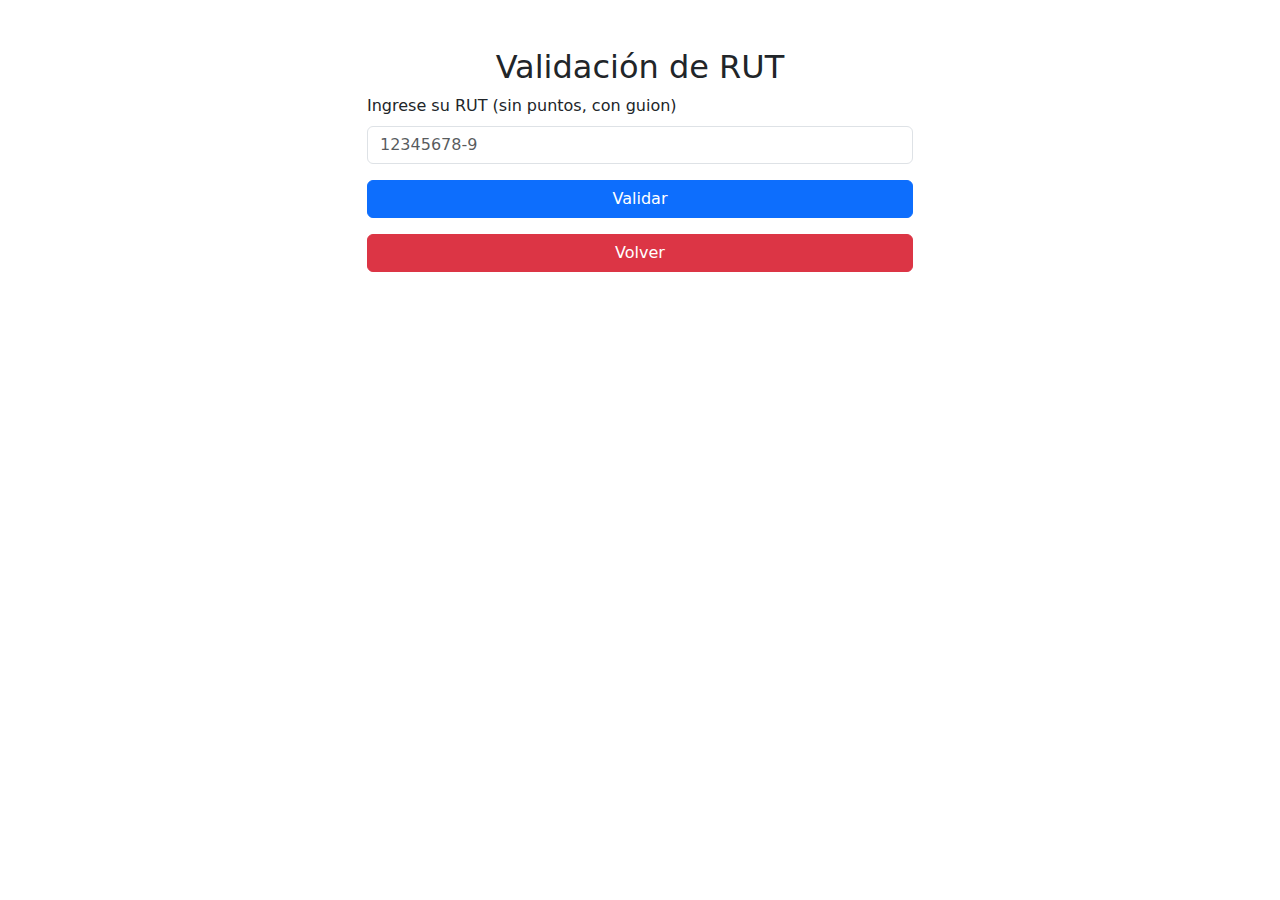
<file: Rut.html>
<html lang="es">
<head>
    <meta charset="UTF-8">
    <meta name="viewport" content="width=device-width, initial-scale=1">
    <title>Validación de RUT</title>
    <link href="https://cdn.jsdelivr.net/npm/bootstrap@5.3.0/dist/css/bootstrap.min.css" rel="stylesheet">
</head>
<body>

<div class="container mt-5">
    <h2 class="text-center">Validación de RUT</h2>
    <div class="row justify-content-center">
        <div class="col-md-6">
            <div class="mb-3">
                <label for="rut" class="form-label">Ingrese su RUT (sin puntos, con guion)</label>
                <input type="text" class="form-control" id="rut" placeholder="12345678-9">
            </div>
            <button class="btn btn-primary w-100" onclick="validarRUT()">Validar</button>
            <a href="index.html"><button class="btn btn-danger mt-3 w-100">Volver</button></a>
            <p id="resultado" class="mt-3 text-center"></p>
        </div>
    </div>
</div>

<script>
    function validarRUT() {
        let rut = document.getElementById("rut").value;
        if (!/^[0-9]+-[0-9Kk]$/.test(rut)) {
            mostrarResultado("Formato incorrecto", "text-danger");
            return;
        }

        let [numero, dv] = rut.split("-");
        let dvCalculado = calcularDV(numero);

        if (dv.toUpperCase() === dvCalculado) {
            mostrarResultado("RUT válido", "text-success");
        } else {
            mostrarResultado("RUT inválido", "text-danger");
        }
    }

    function calcularDV(numero) {
        let suma = 0, multiplicador = 2;
        for (let i = numero.length - 1; i >= 0; i--) {
            suma += multiplicador * parseInt(numero[i]);
            multiplicador = multiplicador < 7 ? multiplicador + 1 : 2;
        }
        let resto = suma % 11;
        let dv = 11 - resto;
        return dv === 10 ? "K" : dv === 11 ? "0" : dv.toString();
    }

    function mostrarResultado(mensaje, clase) {
        let resultado = document.getElementById("resultado");
        resultado.textContent = mensaje;
        resultado.className = clase;
    }
</script>

</body>
</html>
</file>
